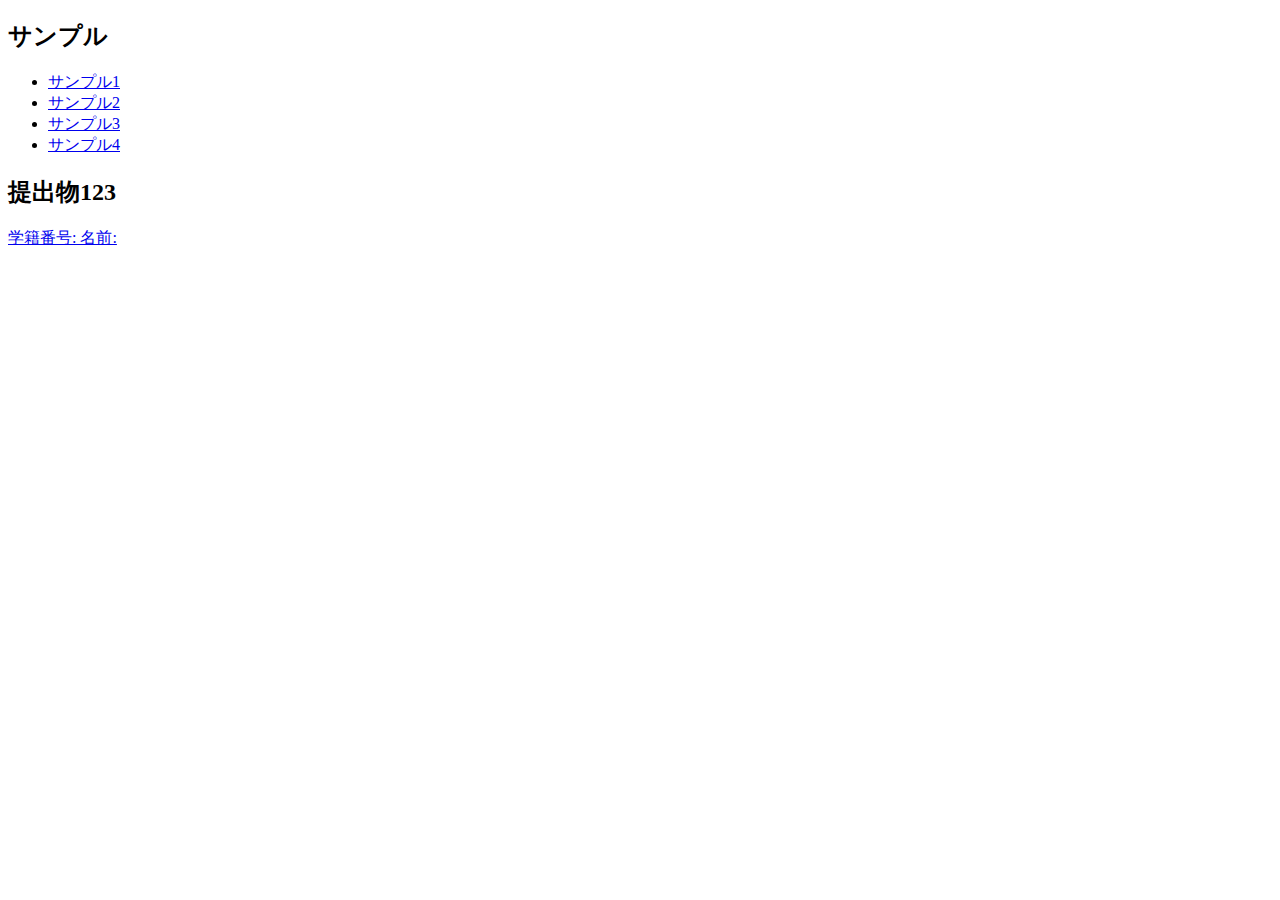
<file: index.html>
<!DOCTYPE html>
<html lang="ja">
<head>
  <meta charset="UTF-8">
  <meta name="viewport" content="width=device-width, initial-scale=1.0">
  <title>目次</title>
</head>
<body>
  <div>
    <h2>サンプル</h2>
    <ul>
      <li><a href="./sample/sample01.html">サンプル1</a></li>
      <li><a href="./sample/sample02.html">サンプル2</a></li>
      <li><a href="./sample/sample03.html">サンプル3</a></li>
      <li><a href="./sample/sample04.html">サンプル4</a></li>
    </ul>
  </div>

  <div>
    <h2>提出物123</h2>
    <p><a href="./sample/sample01.html">学籍番号: 名前:</a></p>
  </div>

</body>
</html>
</file>
